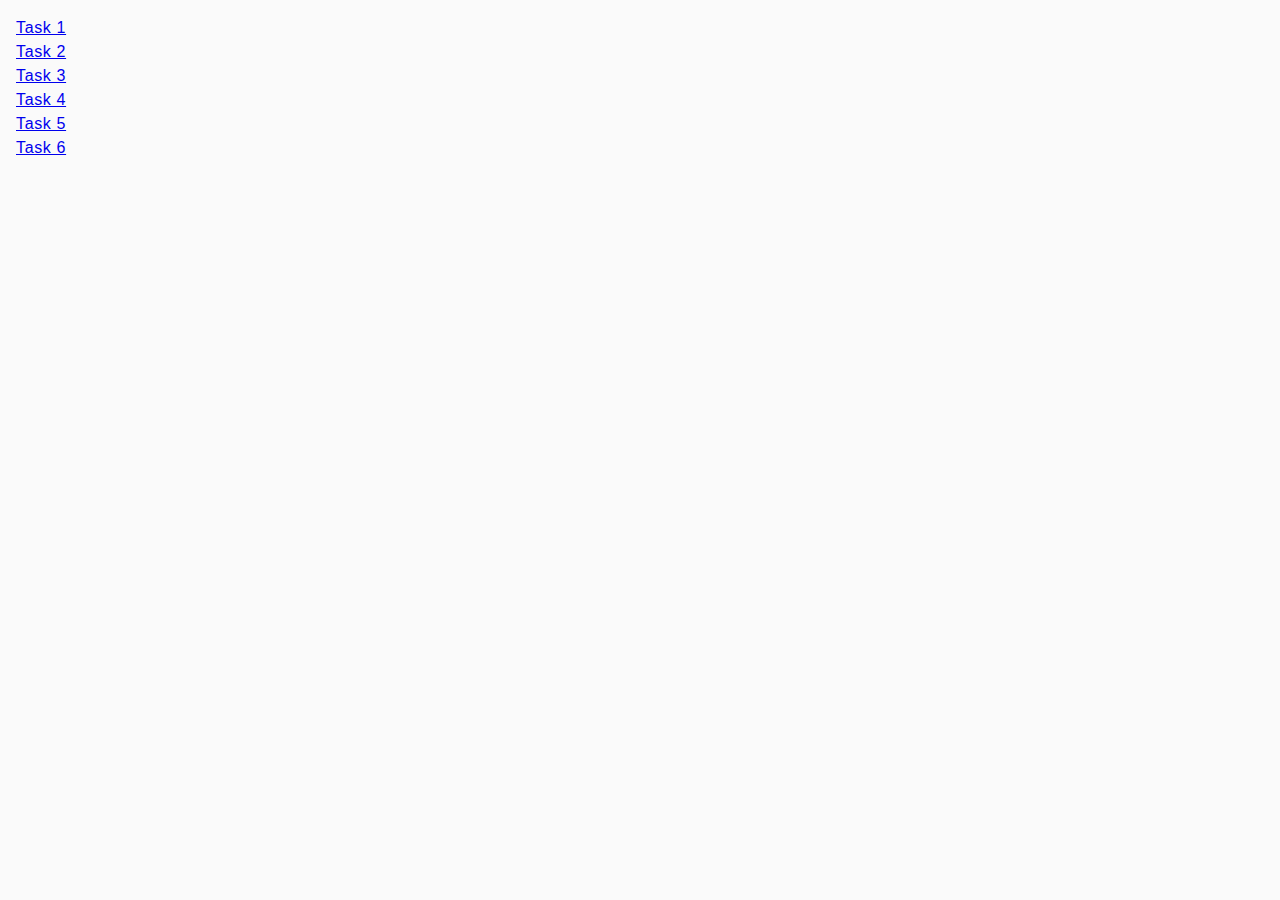
<file: index.html>
<!DOCTYPE html>
<html lang="en">
  <head>
    <meta charset="UTF-8" />
    <meta http-equiv="X-UA-Compatible" content="IE=edge" />
    <meta name="viewport" content="width=device-width, initial-scale=1.0" />
    <title>Homework 7</title>
    <link rel="stylesheet" href="./css/common.css" />
  </head>
  <body>
    <ul>
      <li><a href="./task-1.html">Task 1</a></li>
      <li><a href="./task-2.html">Task 2</a></li>
      <li><a href="./task-3.html">Task 3</a></li>
      <li><a href="./task-4.html">Task 4</a></li>
      <li><a href="./task-5.html">Task 5</a></li>
      <li><a href="./task-6.html">Task 6</a></li>
    </ul>
  </body>
</html>
</file>
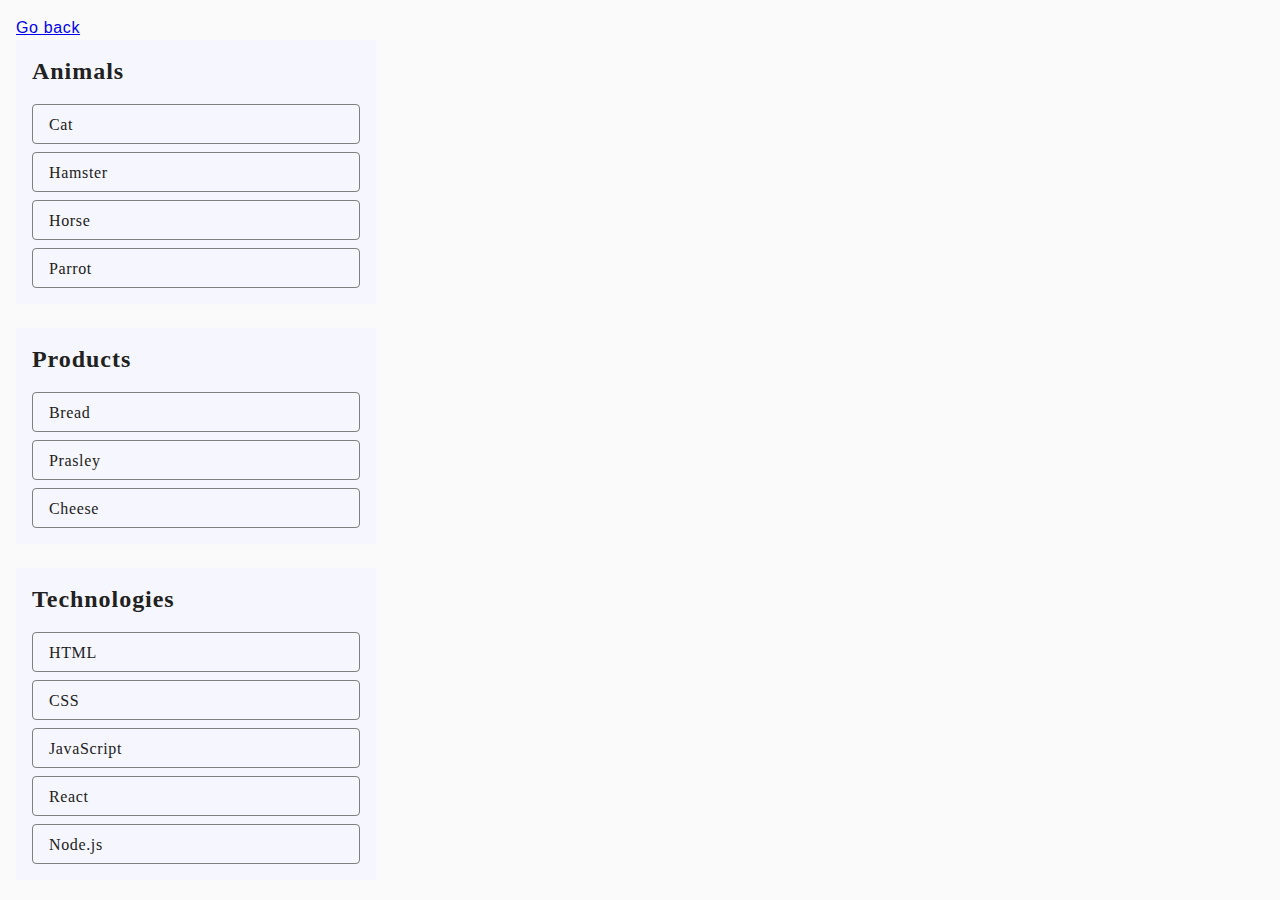
<file: task-1.html>
<!DOCTYPE html>
<html lang="en">
  <head>
    <meta charset="UTF-8" />
    <meta http-equiv="X-UA-Compatible" content="IE=edge" />
    <meta name="viewport" content="width=device-width, initial-scale=1.0" />
    <title>Task 1</title>
    <link rel="stylesheet" href="./css/common.css" />
  </head>
  <body>
    <p><a href="./index.html">Go back</a></p>

    <ul id="categories">
      <li class="item">
        <h2>Animals</h2>

        <ul>
          <li>Cat</li>
          <li>Hamster</li>
          <li>Horse</li>
          <li>Parrot</li>
        </ul>
      </li>
      <li class="item">
        <h2>Products</h2>

        <ul>
          <li>Bread</li>
          <li>Prasley</li>
          <li>Cheese</li>
        </ul>
      </li>
      <li class="item">
        <h2>Technologies</h2>

        <ul>
          <li>HTML</li>
          <li>CSS</li>
          <li>JavaScript</li>
          <li>React</li>
          <li>Node.js</li>
        </ul>
      </li>
    </ul>

    <script src="./js/task-1.js" type="module"></script>
  </body>
</html>
</file>
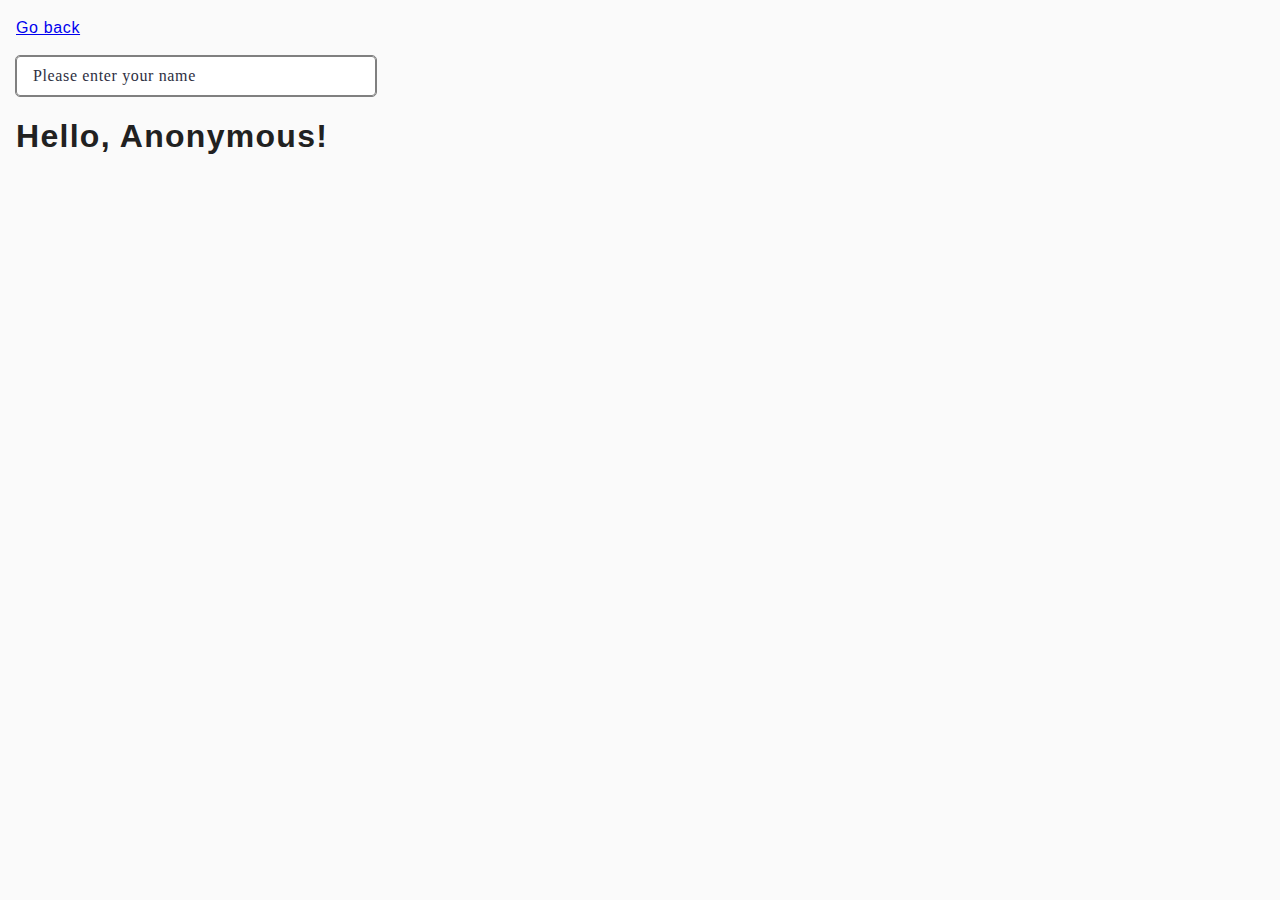
<file: task-3.html>
<!DOCTYPE html>
<html lang="en">
  <head>
    <meta charset="UTF-8" />
    <meta http-equiv="X-UA-Compatible" content="IE=edge" />
    <meta name="viewport" content="width=device-width, initial-scale=1.0" />
    <title>Task 3</title>
    <link rel="stylesheet" href="./css/common.css" />
  </head>
  <body>
    <p><a href="./index.html">Go back</a></p>

    <input type="text" id="name-input" placeholder="Please enter your name" />
    <h1>Hello, <span id="name-output">Anonymous</span>!</h1>

    <script src="./js/task-3.js" type="module"></script>
  </body>
</html>
</file>
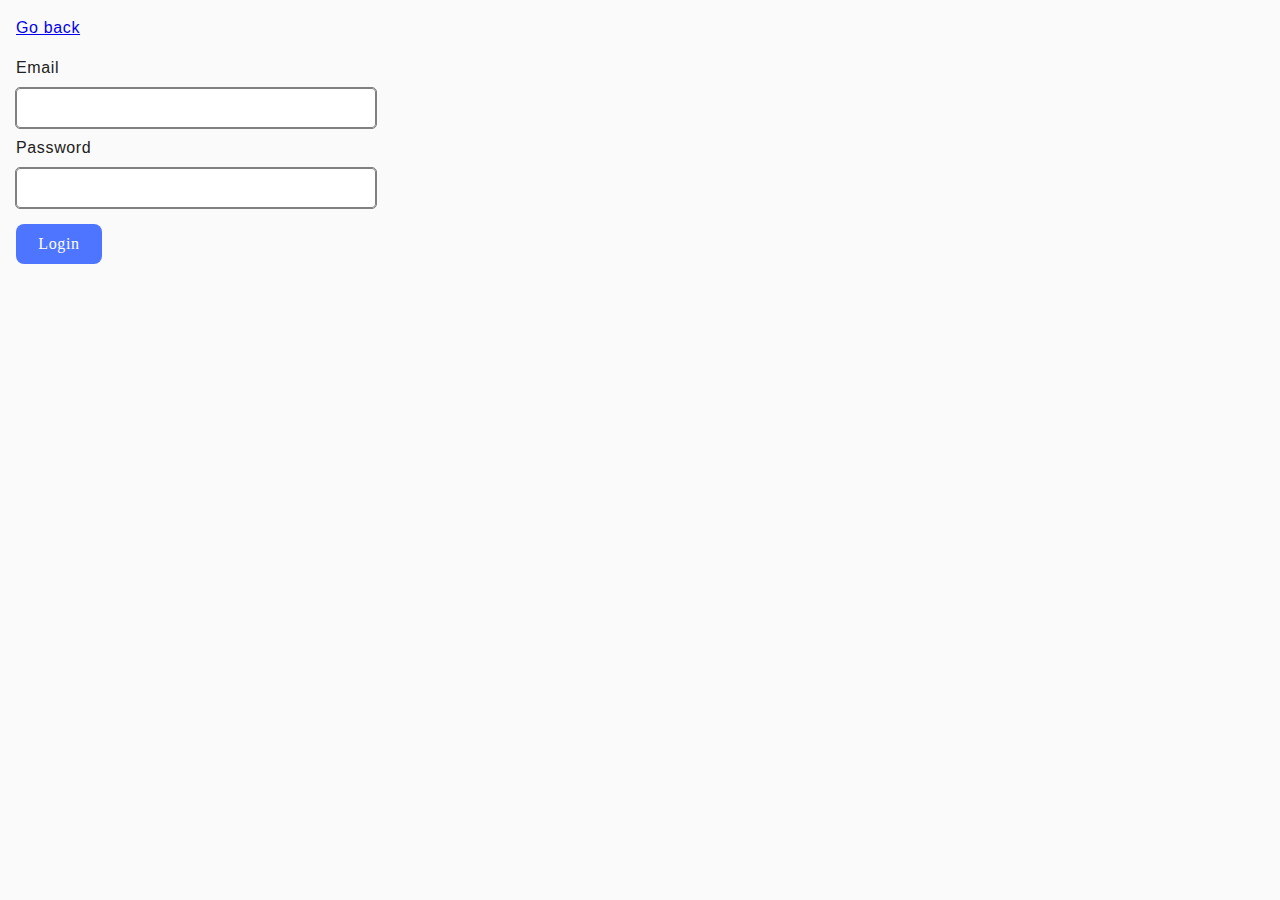
<file: task-4.html>
<!DOCTYPE html>
<html lang="en">
  <head>
    <meta charset="UTF-8" />
    <meta http-equiv="X-UA-Compatible" content="IE=edge" />
    <meta name="viewport" content="width=device-width, initial-scale=1.0" />
    <title>Task 4</title>
    <link rel="stylesheet" href="./css/common.css" />
  </head>
  <body>
    <p><a href="./index.html">Go back</a></p>

    <form class="login-form">
      <label>
        Email
        <input type="email" name="email" />
      </label>
      <label>
        Password
        <input type="password" name="password" />
      </label>
      <button type="submit">Login</button>
    </form>

    <script src="./js/task-4.js" type="module"></script>
  </body>
</html>
</file>
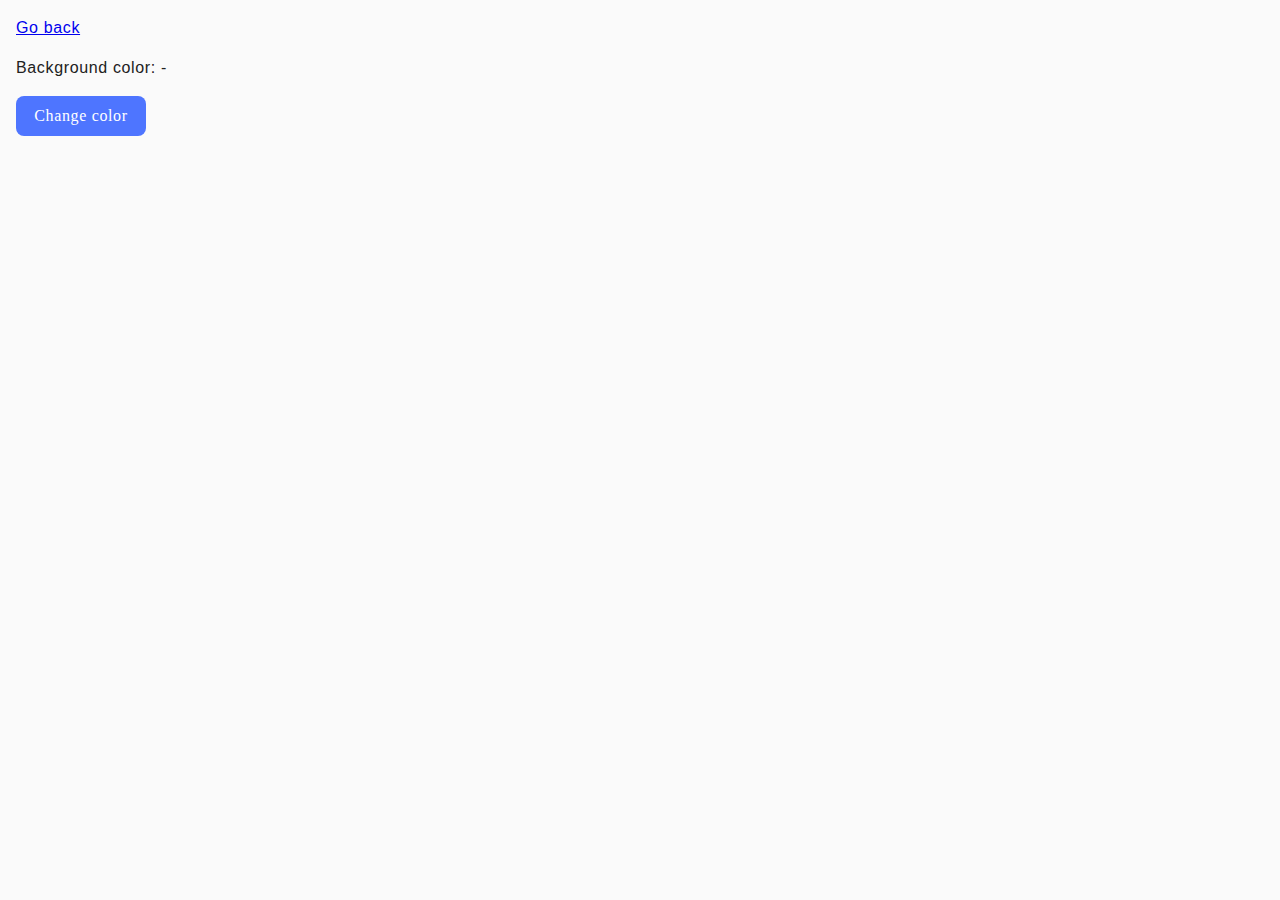
<file: task-5.html>
<!DOCTYPE html>
<html lang="en">
  <head>
    <meta charset="UTF-8" />
    <meta http-equiv="X-UA-Compatible" content="IE=edge" />
    <meta name="viewport" content="width=device-width, initial-scale=1.0" />
    <title>Task 5</title>
    <link rel="stylesheet" href="./css/common.css" />
  </head>
  <body>
    <p><a href="./index.html">Go back</a></p>

    <div class="widget">
      <p>Background color: <span class="color">-</span></p>
      <button type="button" class="change-color">Change color</button>
    </div>

    <script src="./js/task-5.js" type="module"></script>
  </body>
</html>
</file>
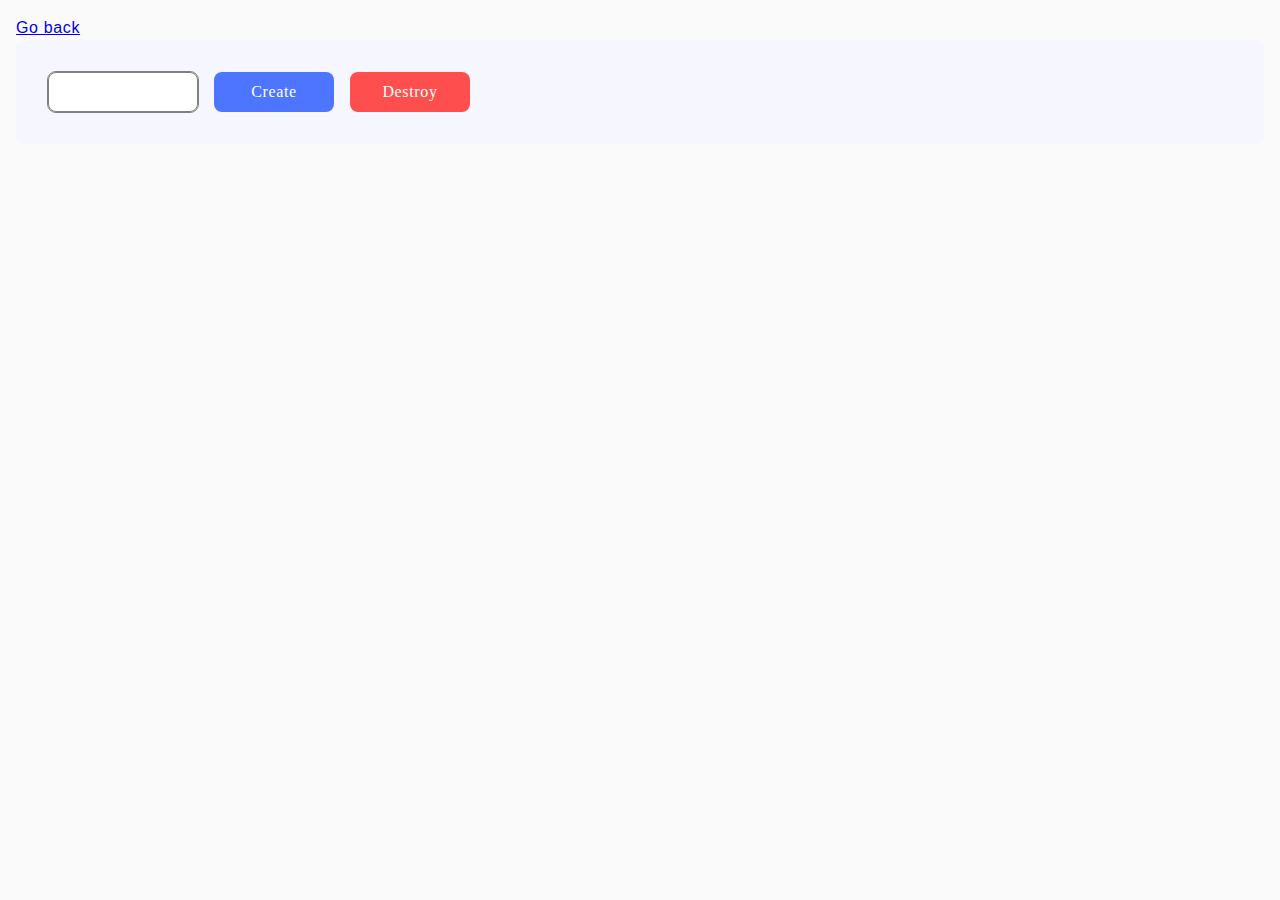
<file: task-6.html>
<!DOCTYPE html>
<html lang="en">
    <head>
        <meta charset="UTF-8" />
        <meta http-equiv="X-UA-Compatible" content="IE=edge" />
        <meta name="viewport" content="width=device-width, initial-scale=1.0" />
        <title>Task 6</title>
        <link rel="stylesheet" href="./css/common.css" />
    </head>
    <body>
        <p><a href="./index.html">Go back</a></p>

        <div class="boxes-task" id="controls">
            <input type="number" min="1" max="100" step="1" />
            <button type="button" data-create>Create</button>
            <button type="button" data-destroy>Destroy</button>
        </div>

        <div id="boxes"></div>

        <script src="./js/task-6.js" type="module"></script>
    </body>
</html>
</file>
<file: css/common.css>
* {
  box-sizing: border-box;
  list-style-type: none;
  margin: 0;
  padding: 0;
  line-height: 1.5;
  letter-spacing: 0.04em;
}

body {
  margin: 16px;
  font-family: -apple-system, BlinkMacSystemFont, 'Segoe UI', Roboto, Oxygen,
    Ubuntu, Cantarell, 'Open Sans', 'Helvetica Neue', sans-serif;
  -webkit-font-smoothing: antialiased;
  -moz-osx-font-smoothing: grayscale;
  background-color: #fafafa;
  color: #212121;
}

button {
  cursor: pointer;
  max-width: 120px;
  width: 100%;
  margin-top: 8px;
  padding: 8px 16px;
  border-radius: 8px;
  background: #4E75FF;
  border: none;

  color: #FFF;
  font-family: Montserrat;
  font-size: 16px;
  font-weight: 500;
}

button:hover,
button:focus{
  background: #6C8CFF;
}

input {
    outline: 1px solid #808080;
}

input:hover {
  outline: 1px solid #000;
}

/* TASK 1 */

#categories {
  display: flex;
  flex-direction: column;
  align-items: flex-start;
  gap: 24px;
  border-radius: 8px;
  max-width: 392px;
}

#categories .item {
  width: 360px;
  background: #F6F6FE;
  padding: 16px;
}

#categories .item h2 {
  font-family: Montserrat;
  line-height: 1.33;
  letter-spacing: 0.96px;
  margin-bottom: 16px;
}

#categories .item ul {
  display: flex;
  flex-direction: column;
  gap: 8px;
  font-family: Montserrat;
  letter-spacing: 0.64px;
}

#categories .item ul li {
  max-width: 100%;
  height: 40px;
  border-radius: 4px;
  border: 1px solid #808080;
  padding: 8px 16px;
}

/* //// TASK 1 ///// */


/* TASK 2 */

.gallery {
  margin-top: 16px;
  display: flex;
  flex-direction: row;
  gap: 16px;
  flex-wrap: wrap;
}

.js-list-item {
  flex-basis: calc((100% - 48px) / 3);
  border: 1px solid #000;
  border-radius: 8px;
  overflow: hidden;
}

.js-img {
  display: block;
  max-width: 100%;
  height: 100%;
}

/* //// TASK 2 ///// */

/* TASK 3 */

#name-input {
  max-width: 360px;
  width: 100%;
  height: 40px;
  border-radius: 4px;
  border: 1px solid #808080;
  margin-bottom: 16px;
  margin-top: 16px;
}

#name-input::placeholder {
  padding: 8px 16px;
  color: #2E2F42;
  font-family: Montserrat;
  font-size: 16px;
  letter-spacing: 0.64px;
}

/* //// TASK 3 ///// */

/* TASK 4 */

.login-form {
  margin-top: 16px;
  display: flex;
  flex-direction: column;
  gap: 8px;
}

.login-form label {
  display: block;
}

.login-form input {
  display: block;
  border-radius: 4px;
  border: 1px solid #808080;
  width: 360px;
  height: 40px;
  margin-top: 8px;
  padding: 8px 8px;
}

.login-form button {
  max-width: 86px;
}

/* //// TASK 4 ///// */

/* TASK 5 */

.widget p {
  margin-top: 16px;
  margin-bottom: 16px;
}

.change-color {
  max-width: 148px;
  height: 40px;
}

.widget button {
  margin-top: 0;
  max-width: 130px;
}

/* //// TASK 5 ///// */

/* TASK 6 */

#controls input {
  padding-top: 8px;
  padding-bottom: 8px;
  max-width: 150px;
  min-width: 70px;
  width: 100%;
  text-align: center;
  border-radius: 8px;
  border: 1px solid #808080;
}

.boxes-task {
  display: flex;
  padding: 32px;
  gap: 16px;
  border-radius: 8px;
  background: #F6F6FE;
  margin-bottom: 16px;
}

.boxes-task button {
  max-width: 120px;
  margin-top: 0;
}

.boxes-task button:last-child {
  background: #FF4E4E;
}

.boxes-task button:last-child:hover,
.boxes-task button:last-child:focus {
  background: #FF7070;
}


#boxes {
  display: flex;
  flex-direction: row;
  flex-wrap: wrap;
  gap: 16px;
  border-radius: 8px;
  background: #F6F6FE;
}

/* //// TASK 6 ///// */
</file>
